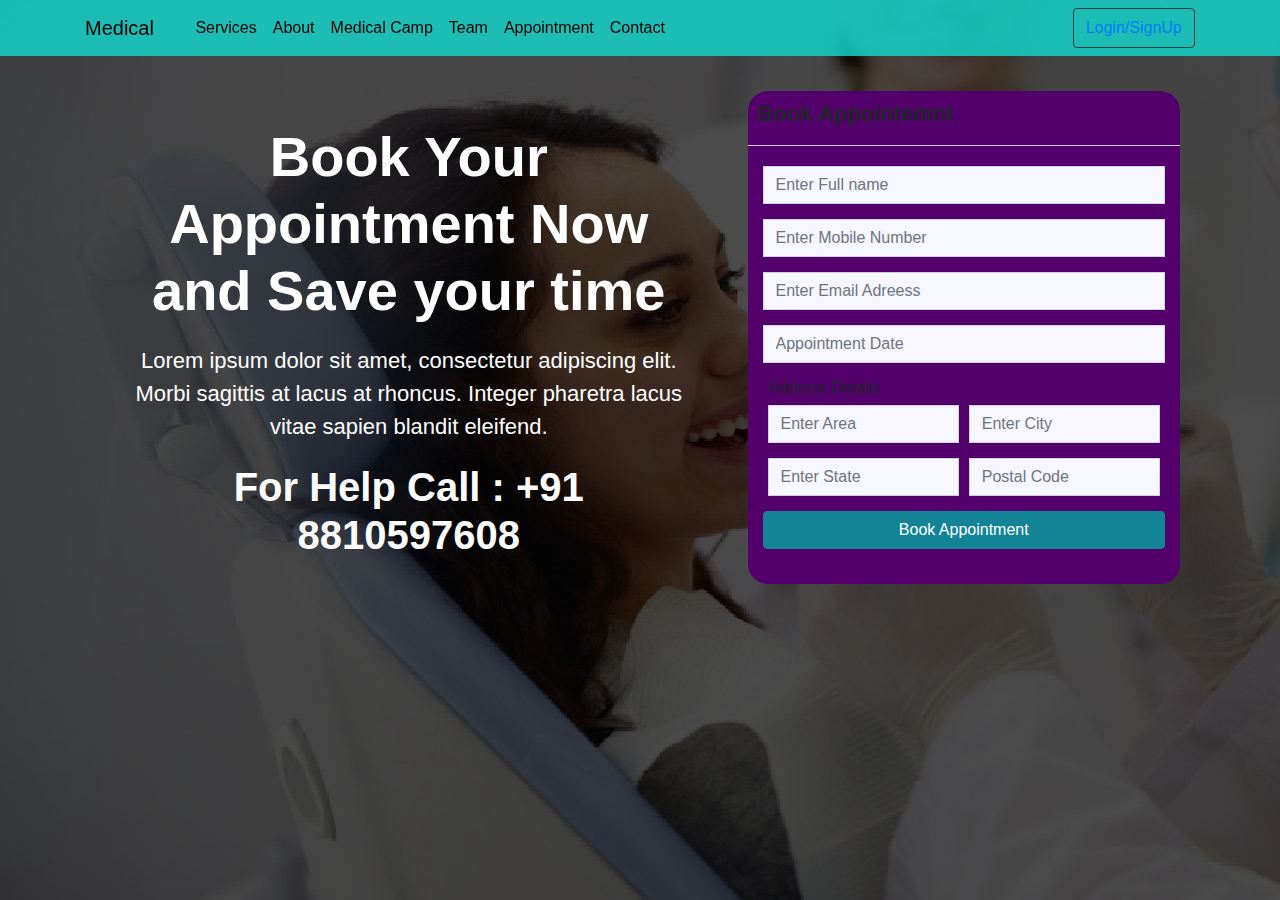
<file: hospital_online_appointment/Booking.html>
<!doctype html>
<html lang="en">
  <head>
    <!-- Required meta tags -->
    <meta charset="utf-8">
    <meta name="viewport" content="width=device-width, initial-scale=1, shrink-to-fit=no">
    <link rel="stylesheet" href="assets/css/bootstrap.min.css">
    <link rel="stylesheet" href="assets/css/datepicker.css">
    <link rel="stylesheet" href="assets/css/style.css">
    <link rel="stylesheet" href="../style.css">
<title>WeCare Hospital</title>

  </head>

    <body>

      <!--nav bar-->
<nav class="navbar navbar-expand-lg nav-back fixed-top" id="nav">
  <div class="container">
      <a href="../index.html" class="navbar-brand">Medical</a>
      <button class="navbar-toggler navbar-toggler-right" type="button"
      data-toggle="collapse" data-target="#myNavbar" aria-controls="myNavbar"
      aria-expanded="false" aria-label="Toggle navigation">
      <i class="fas fa-syringe fa-2x"></i>
  </button>
     
      <div class="collapse navbar-collapse" id="myNavbar">
          <ul class="navbar-nav ml-auto">
              <li class="nav-item">
                  <a href="../Services.html" class="nav-link">Services</a>
              </li>
  
              <li class="nav-item">
                  <a href="../about.html" class="nav-link">About</a>
                              </li>
              
              <li class="nav-item">
                  <a href="../Medical_Camp.html" class="nav-link">Medical Camp</a>
              </li>
  
              <li class="nav-item">
                  <a href="../Team.html" class="nav-link">Team</a>
              </li>
  
              <li class="nav-item">
                  <a href="Booking.html" class="nav-link">Appointment</a>
              </li>
  
              <li class="nav-item">
                  <a href="../ContactUs.html" class="nav-link">Contact</a>
              </li>
              
            <button type="button" id="login" class="btn btn-outline-dark"><a href="loginpage.html">Login/SignUp</a></button>

          </ul>
      </div>
  </div>
  </nav>
  <!--End of nav bar-->
<!--Booking Appointment-->
      <div class="inner-layer">
          <div class="container">
            <div class="row no-margin">
                <div class="col-sm-7">
                    <div class="content">
                        <h1>Book Your Appointment Now and Save your time</h1>
                        <p>Lorem ipsum dolor sit amet, consectetur adipiscing elit. Morbi sagittis at lacus at rhoncus. Integer pharetra lacus vitae sapien blandit eleifend. </p>
                        <h2>For Help Call : +91 8810597608</h2>
                    </div>
                </div>
                <div class="col-sm-5">
                    <div class="form-data">
                        <div class="form-head">
                            <h2>Book Appointemnt</h2>
                        </div>
                        <div class="form-body">
                            <div class="row form-row">
                              <input type="text" placeholder="Enter Full name" class="form-control">
                            </div>
                            <div class="row form-row">
                              <input type="text" placeholder="Enter Mobile Number" class="form-control">
                            </div>
                             <div class="row form-row">
                              <input type="text" placeholder="Enter Email Adreess" class="form-control">
                            </div>
                           <div class="row form-row">
                              <input id="dat" type="text" placeholder="Appointment Date" class="form-control">
                            </div>
                            
                            <h6>Address Details</h6>

                             <div class="row form-row">
                                <div class="col-sm-6">
                                   <input type="text" placeholder="Enter Area" class="form-control">
                                </div>
                                <div class="col-sm-6">
                                   <input type="text" placeholder="Enter City" class="form-control">
                                </div>
                            </div>
                             <div class="row form-row">
                                <div class="col-sm-6">
                                   <input type="text" placeholder="Enter State" class="form-control">
                                </div>
                                <div class="col-sm-6">
                                   <input type="text" placeholder="Postal Code" class="form-control">
                                </div>
                            </div>

                             <div class="row form-row">
                               <button class="btn btn-success btn-appointment">
                                 Book Appointment
                               </button>
                               
                            </div>

                        </div>
                    </div>
                </div>
            </div>
          </div>
      </div>
      <!--End of Booking Appointment-->
    </body>
  
    <!-- Optional JavaScript -->
    <!-- jQuery first, then Popper.js, then Bootstrap JS -->
    <script src="assets/js/jquery-3.3.1.min.js"></script>
    <script src="assets/js/popper.min.js"></script>
    <script src="assets/js/bootstrap.min.js"></script>
    <script src="assets/js/bootstrap-datepicker.js"></script>

    <script>
      $(document).ready(function(){
          $("#dat").datepicker();
      })
    </script>
    
    
  
</html>
</file>
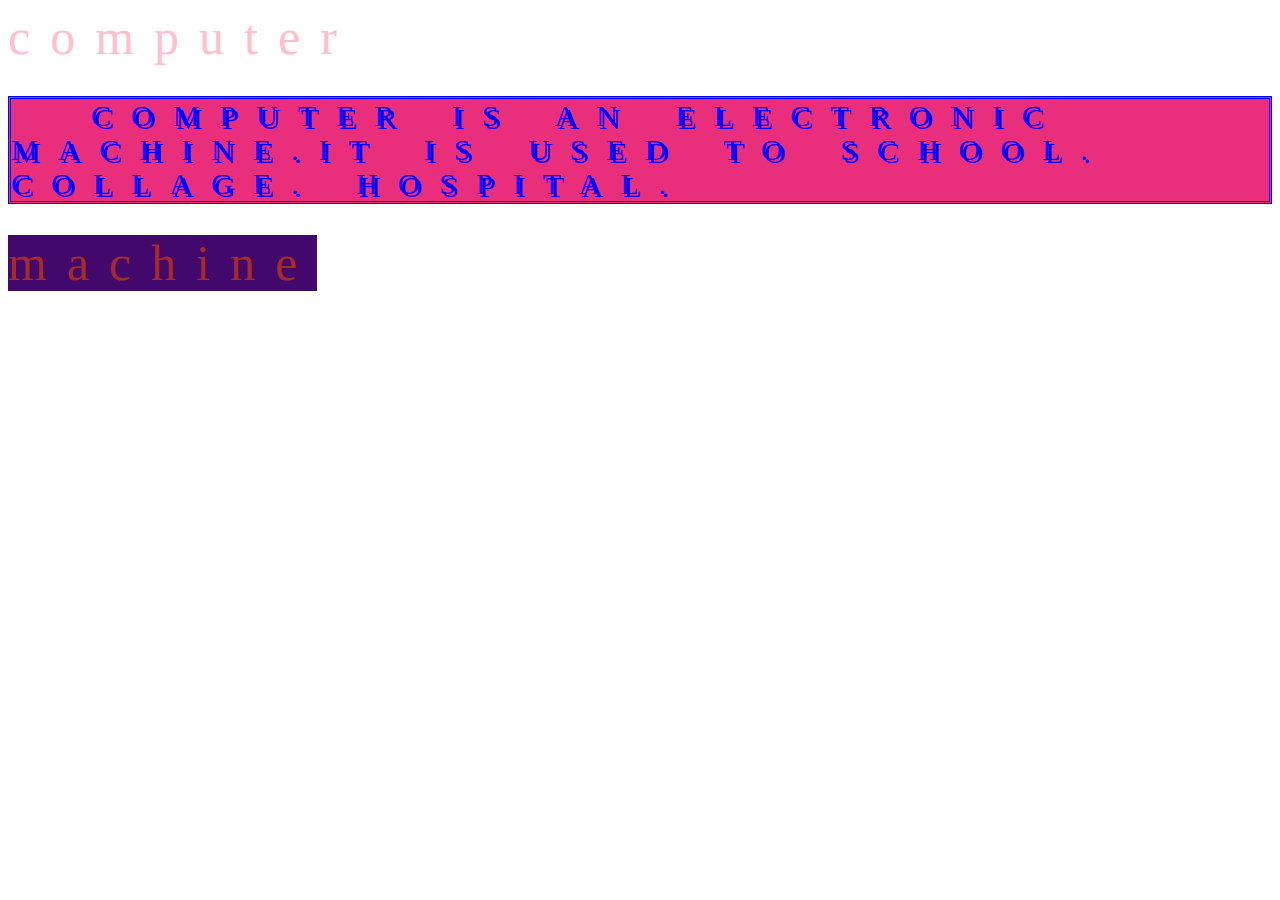
<file: new2/new2.html>
<!doctype html>
<head>
    <tilte>
        computer
    </tilte>
</head>
<style>
    
    body{
        color:pink;
        text-align:left;
        font-size:50px;
        word-spacing:10px;
        letter-spacing:20px;
        white-space:none;
    
    
    }
    
    P{
    
        border-style: double;
        color:blue;
        font-size:30px;
        text-shadow:3px 3px;
        text-indent:80px;
        text-transform:uppercase;
        background-color: rgb(233, 47, 124);
    }
    
    a{
        text-decoration:double;
        color:brown;
        background-color: rgb(67, 8, 107);

    }
    
</style>
<body>
    <p class="div">computer is an electronic machine.it is used to school. collage. hospital.</p>
    <a href="*">machine</a>
</body>
</html>
</file>
<file: hospital_online_appointment/assets/css/style.css>
body{
	width: 100%;
	height:100%;
	overflow: hidden;
	background-image: url(../images/background.jpg);
}
.inner-layer{
	position: absolute;
	width: 100%;
	height:100%;
	background-color: rgba(0, 0, 0, 0.7);
	overflow: auto;
}
.form-data{
	margin-top: 21%;
	background-color: rgb(83, 0, 109);
	border-radius: 20px ;
}
.form-body{
	padding: 20px;
}
.form-head{
	padding: 10px;
	border-bottom: 1px solid #CCC;
}
.form-head h2{
	font-size: 22px;
	font-weight: 600;
}
.no-margin{
	margin: 0px;
}

.form-row{
	margin-bottom: 15px;
}
.form-control{
	background-color: #f7f7ff;
	border-radius: 0px;

}
.form-control:focus{
	box-shadow: none;
	border: 3px solid #138496;
}
.btn-appointment{
	background-color: #138496 !important;
	border-color: #138496 !important;
	width: 100%;
}
.content{
	margin-top: 15%;
	text-align: center;
	color: #FFF;
	padding: 30px;
}
.content h1{
	font-weight: 600;
	font-size: 3.5rem;
}
.content h2{
	font-weight: 600;
	font-size:2.5rem;
	margin-top: 20px;
}
.content p{
	font-size: 22px;
	margin-top: 20px;
}
.datepicker td, .datepicker th{
	padding: 5px;
}
.dropdown-menu.datepicker{
	max-width: 300px !important;
}


@media screen and (max-width: 976px){
	
}
</file>
<file: style.css>
body{
    font-family: -apple-system, BlinkMacSystemFont, 'Segoe UI', Roboto, Oxygen, Ubuntu, Cantarell, 'Open Sans', 'Helvetica Neue', sans-serif;

}
.nav-back{
    background: rgba(17, 219, 207,0.8);
    
}
.navbar-brand{
    color:black;
}
.navbar-brand:hover{
    color:white;
    font-weight: bold;
}
.nav-link{
    color:black;
}
.nav-link:hover{
    color:white;
}
.navbar-toggler{
    outline:none!important;
}
/*Hero section*/

#hero{
    width: 100%;
    height: 90vh;
    background: url("./image/doc1.jpg")center;
    background-size: cover;
}
#hero .container{
    padding-top: 200px;
}
#hero:before{
    content: "";
    background: rgba(0,0,0,0.6);
    position: absolute;
    bottom: 0;
    top: 0;
    left: 0;
    right: 0;
    height: 90vh;

}
#hero h1{
    margin: 0 0 10px 0;
    font-size:48px;
    font-weight: bold;
    line-height: 56px;
    color:white;
}
#hero h2{
    color:white;
    margin-bottom: 40px;
    font-size: 15px;
    font-weight: light;
    letter-spacing: 0.5px;
}
.main-btn{
    font-weight: bold;
    font-size: 16px;
    letter-spacing: 1px;
    display: inline-block;
    padding:8px 28px;
    border-radius: 50px;
    transition: 0.5s;
    margin: 10px;
    border:2px solid #fff;
    color:#fff;
    text-decoration: none;

}
.main-btn:hover{
    background: rgba(17, 219, 207,0.8);
    border: 2px solid #11dbcf;
    text-decoration:none;
    color:#fff;
}



#hero2{
    width: 100%;
    height: 90vh;
    background: url("./image/ser4.jpg")center;
    background-size: cover;
}
#hero2 .container{
    padding-top: 200px;
}
#hero2:before{
    content: "";
    background: rgba(0,0,0,0.6);
    position: absolute;
    bottom: 0;
    top: 0;
    left: 0;
    right: 0;
    height: 90vh;

}
#hero2 h1{
    margin: 0 0 10px 0;
    font-size:48px;
    font-weight: bold;
    line-height: 56px;
    color:white;
}
#hero2 h2{
    color:white;
    margin-bottom: 40px;
    font-size: 15px;
    font-weight: light;
    letter-spacing: 0.5px;
}
.main-btn{
    font-weight: bold;
    font-size: 16px;
    letter-spacing: 1px;
    display: inline-block;
    padding:8px 28px;
    border-radius: 50px;
    transition: 0.5s;
    margin: 10px;
    border:2px solid #fff;
    color:#fff;
    text-decoration: none;

}
.main-btn:hover{
    background: rgba(17, 219, 207,0.8);
    border: 2px solid #11dbcf;
    text-decoration:none;
    color:#fff;
}
/*Services*/
.service{
    text-align:center;
    padding:70px 20px 80px 20px;
    background:rgba(17, 219, 207,0.8);
    }
.service .icon{
    margin: 0 auto;
    width: 64px;
    height: 64px;
    display: flex;
    align-items: center;
    justify-content: center;
    position: relative;
    background:#fff;
    border-radius: 50px;

}
.service .icon i{
    font-size: 32px;
    line-height: 1;
    position: relative;
    color:rgb(103, 164, 233);
}
.service h4{
    margin: 10px 0 15px 0;
    font-weight: bold;
    font-size: 22px;
   
}
.service p{
    line-height: 24px;
    font-size: 14px;
    margin-bottom: 0;
}
/*about section*/
.about-section{
    margin-top: 2rem;
    margin-bottom: 5rem;
}
.about-heading{
    text-transform: uppercase;
    }
.about-heading-upper{
    display: block;
    font-size: 1rem;
    font-weight: bold;
}
.about-heading-lower{
    display: block;
    font-size: 38px;
    font-weight: lighter;
}
.bg-faded{
    background: rgba(17,219,247,.8);
}
.about-button .btn-color{
    background:#03a59a;
    color:#fff;
    font-weight: bold;
}
.about-button .btn-color:hover{
    color:black;
    background:aqua;

}
.about{
    position: relative;
    }

    @media (min-width:992px){
        .about .about-img{
            width: 75%;
            float: right;
            

        }
        .about .about-text{
            left: 0;
            width: 60%;
            margin-top: 7rem;
            position: absolute;
        }
        .about .about-text .about-button{
            width: 100%;
            left: 0;
            position: absolute;
            bottom: -2rem;
        }
    }
    @media  (min-width:1200px){
        .about .about-text{
            width: 45%;
        }
    }
/* End of about section*/
/*mecial camp section*/
.camp{
    background-color: #11dbcf;
    padding-bottom: 0;
    }
    .camp h2{
        color:#fff;
        margin-bottom: 25px;
        text-align: center;
            }
.camp-grid{
    margin-top: 65px;
    }
    .camp-grid .row{
        margin: 0;
    }
    .camp-grid .row > div{
        padding: 0;
    }
.camp-grid .row > div .card img{
    width: 100%;
    height: 300px;
    padding-top: 5px;
    padding-left: 5px;
    }
.camp-grid .row > div .card .camp-text{
    position: absolute;
    display: table-cell;
    vertical-align: middle;
    width: 100%;
    height: 100%;
    background: rgba(0,0,0,0.8);
    top: 0;
    left: 0;
    text-align: center;
    opacity: 0;
    visibility: hidden;
    transition: all 0.3s ease;

}
.camp-grid .row > div .card .camp .camp-text > div{
    position: relative;
    top: 50%;
    transform: translateY(-50%);
}
.camp-grid .row > div .card .camp-text .camp-title{
    color: #fff;
    font-size: 30px;
    
   
    
    }
.camp-grid .row > div .card .camp-text .card-text{
    color: #fff;
    opacity: .75;
    padding: 0 45PX 50PX 20px;
   
}
.camp-grid .row > div .card:hover .camp-text{
    opacity: 1;
     visibility: visible;
}
/*End of medical camp section*/

/*Team section*/

.team{
    background:white;
    }
.team .member{
    position: relative;
    box-shadow: 1px 2px 15px aqua;
    padding: 30px;
    border-radius: 10px;
    text-align: center;
}
.team .member .image{
overflow: hidden;
width: 150px;
border-radius: 50%;
margin: 0 auto 20px auto;
}
.team .member .image img{
    transition: ease-in-out 0.3s;
}
.team .member:hover img{
    transform: scale(1.1);
}
.team .member h4{
    font-weight: bold;
    margin-bottom: 5px;
    font-size: 20px;
    color: #000;
}
.team .member span{
    display: block;
    font-size: 15px;
    padding-bottom: 10px;
    position: relative;
    font-weight: bold;
}
.team .member span:after{
    content: "";
    position: absolute;
    display: block;
    width: 50px;
    height: 1px;
    background: rgb(10, 3, 3);
    bottom: 0;
    left: 50%;
    transform:translateX(-50%);
}
.team .member p{
    margin: 10px 0 0 0;
    font-size: 14px;
}
.team .social{
    margin-top: 12px;
    display:flex;
    align-items: center;
    justify-content: center;
    padding: 3px;
}
.team .social a{
    transition: ease-in-out .3s;
    display: flex;
        align-items: center;
    justify-content: center;
    border-radius: 50px;
    width: 32px;
    height: 32px;
    background: black;
    text-decoration: none;
    margin-left: 8px;
}
.team .social i{
    color: white;
   }
 .team .social a:hover{
     background: #11dbcf;
 }   

/*End of Team section*/
/*Contact Form*/
.contact-box{
    margin-left: 50px;
    color: black;
    
    text-align: center;
    box-shadow: black;
    padding: 20px 0 30px 0;
    background: aqua;
 }
 .contact-box i{
     font-size: 32px;
     color: white;
     font-weight: bold;
     margin: 10px 0;
     
     margin-left: 30px;
 }
.contact-box p{
    padding: 0;
    line-height: 24px;
    font-size: 14px;
    margin-bottom: 0;
} 
.contact button{
    background: aqua;
    color: white;
    border: none;
    padding: 10px;
}
.contact button:hover{
    background: black;
    color: white;
}
/*End of Contact Form*/
/*footer*/
.footer{
    text-align: center;
    font-size: 15px;
    background: aqua;
}
.footer .btn-back{
    background: white;
    color: aqua; 
}
.footer .btn-back:hover{
    background: rgb(0, 0, 0);
    color: aqua
}
.footer .text{
    color:black;
    
}
.btn-social i{
    font-size: 22px;

}
/*End of footer*/
/*Booking Appointment*/
#login{
    margin-left: 400px;
    color: black;
}
#login a{
    text-decoration: none;
}
</file>
<file: hospital_online_appointment/assets/css/datepicker.css>
/*!
* Datepicker for Bootstrap
*
* Original Idea: http://www.eyecon.ro/bootstrap-datepicker (Copyright 2012 Stefan Petre)
* Updated by AymKdn (http://kodono.info - https://github.com/Aymkdn/Datepicker-for-Bootstrap)
* Licensed under the Apache License v2.0
* http://www.apache.org/licenses/LICENSE-2.0
*
*/
.datepicker {
top: 0;
left: 0;
padding: 4px;
margin-top: 1px;
-webkit-border-radius: 4px;
-moz-border-radius: 4px;
border-radius: 4px;
/*.dow {
border-top: 1px solid #ddd !important;
}*/
}
.datepicker:before {
content: '';
display: inline-block;
border-left: 7px solid transparent;
border-right: 7px solid transparent;
border-bottom: 7px solid #ccc;
border-bottom-color: rgba(0, 0, 0, 0.2);
position: absolute;
top: -7px;
left: 6px;
}
.datepicker:after {
content: '';
display: inline-block;
border-left: 6px solid transparent;
border-right: 6px solid transparent;
border-bottom: 6px solid #ffffff;
position: absolute;
top: -6px;
left: 7px;
}
.datepicker > div {
display: none;
}
.datepicker table {
width: 100%;
margin: 0;
}
.datepicker td, .datepicker th {
text-align: center;
width: 20px;
height: 20px;
-webkit-border-radius: 4px;
-moz-border-radius: 4px;
border-radius: 4px;
}
.datepicker td.day:hover {
background: #eeeeee;
cursor: pointer;
}
.datepicker td.old, .datepicker td.new {
color: #999999;
}
.datepicker td.active, .datepicker td.active:hover {
background-color: #006dcc;
background-image: -moz-linear-gradient(top, #0088cc, #0044cc);
background-image: -ms-linear-gradient(top, #0088cc, #0044cc);
background-image: -webkit-gradient(linear, 0 0, 0 100%, from(#0088cc), to(#0044cc));
background-image: -webkit-linear-gradient(top, #0088cc, #0044cc);
background-image: -o-linear-gradient(top, #0088cc, #0044cc);
background-image: linear-gradient(top, #0088cc, #0044cc);
background-repeat: repeat-x;
filter: progid:DXImageTransform.Microsoft.gradient(startColorstr='#0088cc', endColorstr='#0044cc', GradientType=0);
border-color: #0044cc #0044cc #002a80;
border-color: rgba(0, 0, 0, 0.1) rgba(0, 0, 0, 0.1) rgba(0, 0, 0, 0.25);
filter: progid:DXImageTransform.Microsoft.gradient(enabled = false);
color: #fff;
text-shadow: 0 -1px 0 rgba(0, 0, 0, 0.25);
}
.datepicker td.active:hover,
.datepicker td.active:hover:hover,
.datepicker td.active:active,
.datepicker td.active:hover:active,
.datepicker td.active.active,
.datepicker td.active:hover.active,
.datepicker td.active.disabled,
.datepicker td.active:hover.disabled,
.datepicker td.active[disabled],
.datepicker td.active:hover[disabled] {
background-color: #0044cc;
}
.datepicker td.active:active,
.datepicker td.active:hover:active,
.datepicker td.active.active,
.datepicker td.active:hover.active {
background-color: #003399 \9;
}
.datepicker td span {
display: block;
width: 47px;
height: 54px;
line-height: 54px;
float: left;
margin: 2px;
cursor: pointer;
-webkit-border-radius: 4px;
-moz-border-radius: 4px;
border-radius: 4px;
}
.datepicker td span:hover {
background: #eeeeee;
}
.datepicker td span.active {
background-color: #006dcc;
background-image: -moz-linear-gradient(top, #0088cc, #0044cc);
background-image: -ms-linear-gradient(top, #0088cc, #0044cc);
background-image: -webkit-gradient(linear, 0 0, 0 100%, from(#0088cc), to(#0044cc));
background-image: -webkit-linear-gradient(top, #0088cc, #0044cc);
background-image: -o-linear-gradient(top, #0088cc, #0044cc);
background-image: linear-gradient(top, #0088cc, #0044cc);
background-repeat: repeat-x;
filter: progid:DXImageTransform.Microsoft.gradient(startColorstr='#0088cc', endColorstr='#0044cc', GradientType=0);
border-color: #0044cc #0044cc #002a80;
border-color: rgba(0, 0, 0, 0.1) rgba(0, 0, 0, 0.1) rgba(0, 0, 0, 0.25);
filter: progid:DXImageTransform.Microsoft.gradient(enabled = false);
color: #fff;
text-shadow: 0 -1px 0 rgba(0, 0, 0, 0.25);
}
.datepicker td span.active:hover,
.datepicker td span.active:active,
.datepicker td span.active.active,
.datepicker td span.active.disabled,
.datepicker td span.active[disabled] {
background-color: #0044cc;
}
.datepicker td span.active:active, .datepicker td span.active.active {
background-color: #003399 \9;
}
.datepicker td span.old {
color: #999999;
}
.datepicker th.switch {
width: 145px;
}
.datepicker thead tr:first-child th {
cursor: pointer;
}
.datepicker thead tr:first-child th:hover {
background: #eeeeee;
}
.input-append.date .add-on i, .input-prepend.date .add-on i {
display: block;
cursor: pointer;
width: 16px;
height: 16px;
}
.dropdown-menu.datepicker { max-width:220px }
</file>
